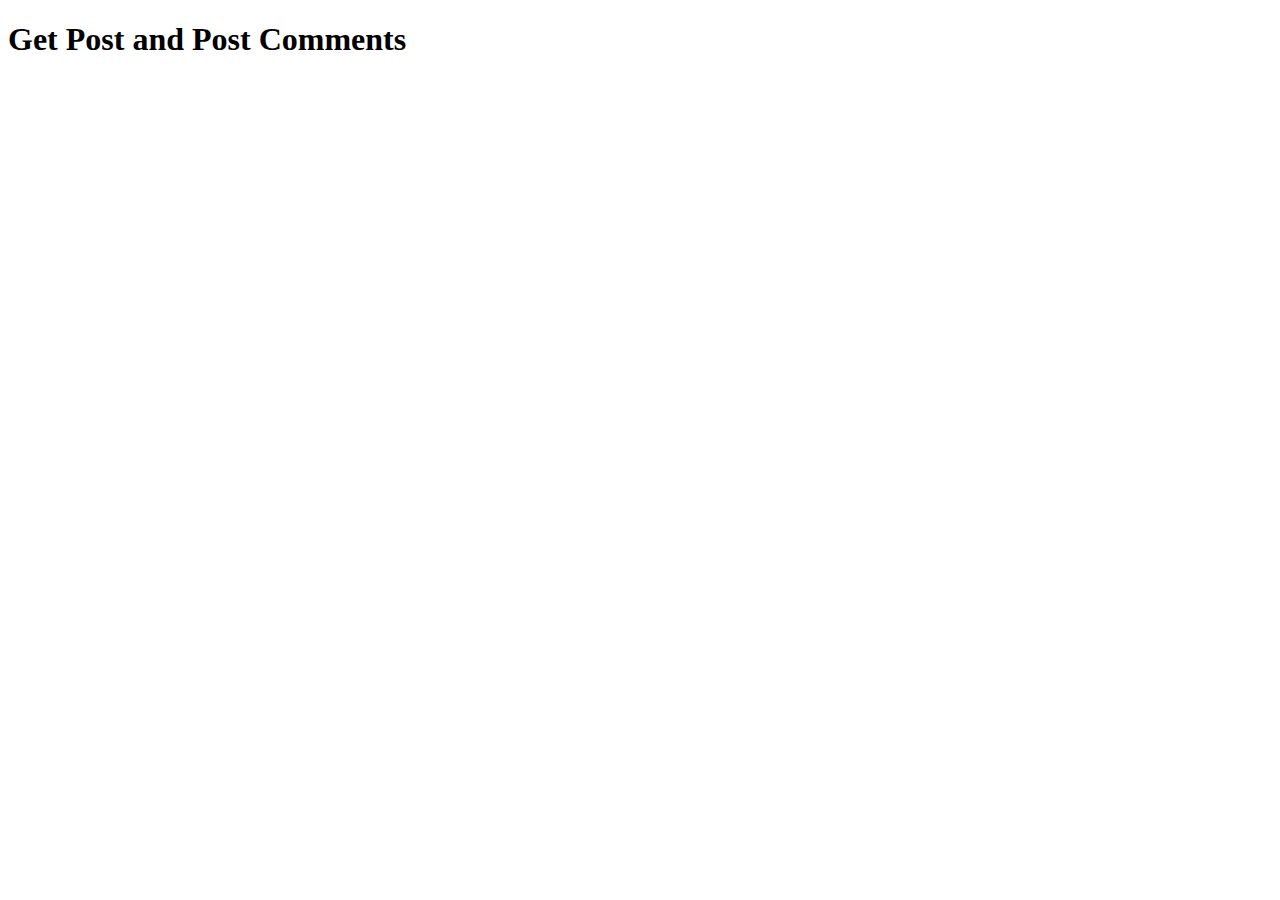
<file: index.html>
<!DOCTYPE html>
<html lang="en">
<head>
    <meta charset="UTF-8">
    <meta name="viewport" content="width=device-width, initial-scale=1.0">
    <link rel="stylesheet" href="styles.css">
    <script src="script.js" defer></script> 
    <title>Get And Read Post</title>
</head>
<body>
    <h1>Get Post and Post Comments</h1>

</body>
</html>
</file>
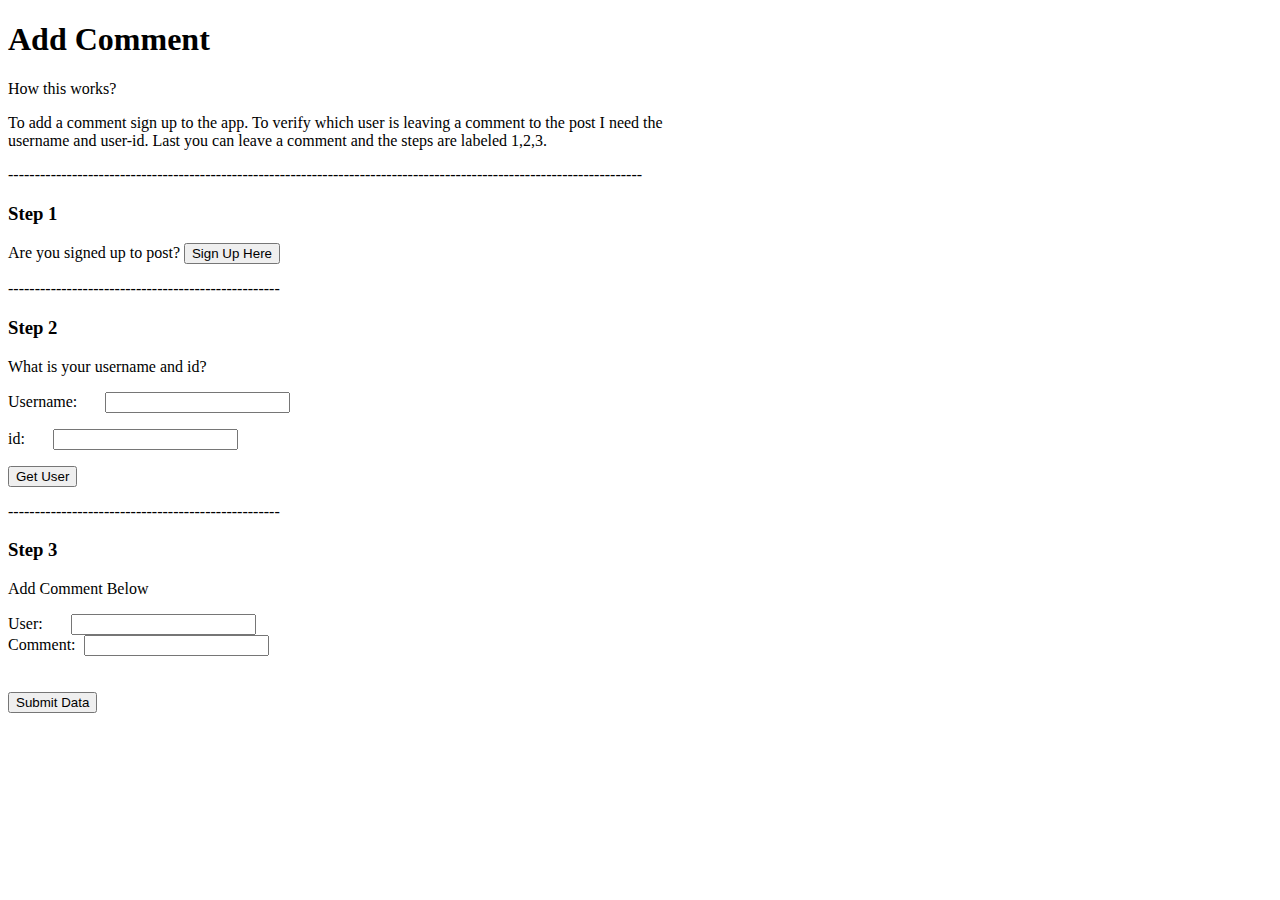
<file: addComment.html>
<!DOCTYPE html>
<html lang="en">
<head>
    <meta charset="UTF-8">
    <meta name="viewport" content="width=device-width, initial-scale=1.0">
    <link rel="stylesheet" href="styles.css">
    <script src="addComment.js" defer></script> 
    <title>Author Admin</title>
</head>
<body>
    <h1>Add Comment</h1>

    <p>How this works?</p>
    <p>To add a comment sign up to the app. To verify which user is leaving a comment to the post I need the <br>username and user-id. Last you can leave a comment and the steps are labeled 1,2,3.</p>

<p>-----------------------------------------------------------------------------------------------------------------------</p>
<h3>Step 1</h3>    
<p>Are you signed up to post? <span><a href="signUp.html"><button>Sign Up Here</button></a></span></p>
    
<p>---------------------------------------------------</p>
<h3>Step 2</h3>    
   
<p id="myLink">What is your username and id?</p>
     <form id="getUserName" method="GET">
   <!--  <form id="myForm">  -->
        <label for="user">Username:&nbsp;&nbsp;&nbsp;&nbsp;&nbsp;&nbsp;</label>
        <input type="text" name="user" id="user" required><p></p>
        <label for="user">id:&nbsp;&nbsp;&nbsp;&nbsp;&nbsp;&nbsp;</label>
        <input type="text" name="id" id="id" required><p></p>
        <button type="submit">Get User</button>
    </form>
    <p></p>
<p>---------------------------------------------------</p>
<h3>Step 3</h3>    

<!--I need to send the form data to authScript.js?  then fetch the backend 1st -->
    <form action="/create" id="createCommentForm" method="POST" >
   <!--  <form id="myForm">  -->
    <p>Add Comment Below</p>
        <label for="user">User:&nbsp;&nbsp;&nbsp;&nbsp;&nbsp;&nbsp;</label>
        <input type="text" name="user" id="user" required><br>
        <label for="comment">Comment:&nbsp;</label>
        <input type="text" name="comment" id="comment" required><br>
        <br><br>
        <button type="submit">Submit Data</button>
    </form>

</body>
</html>
</file>
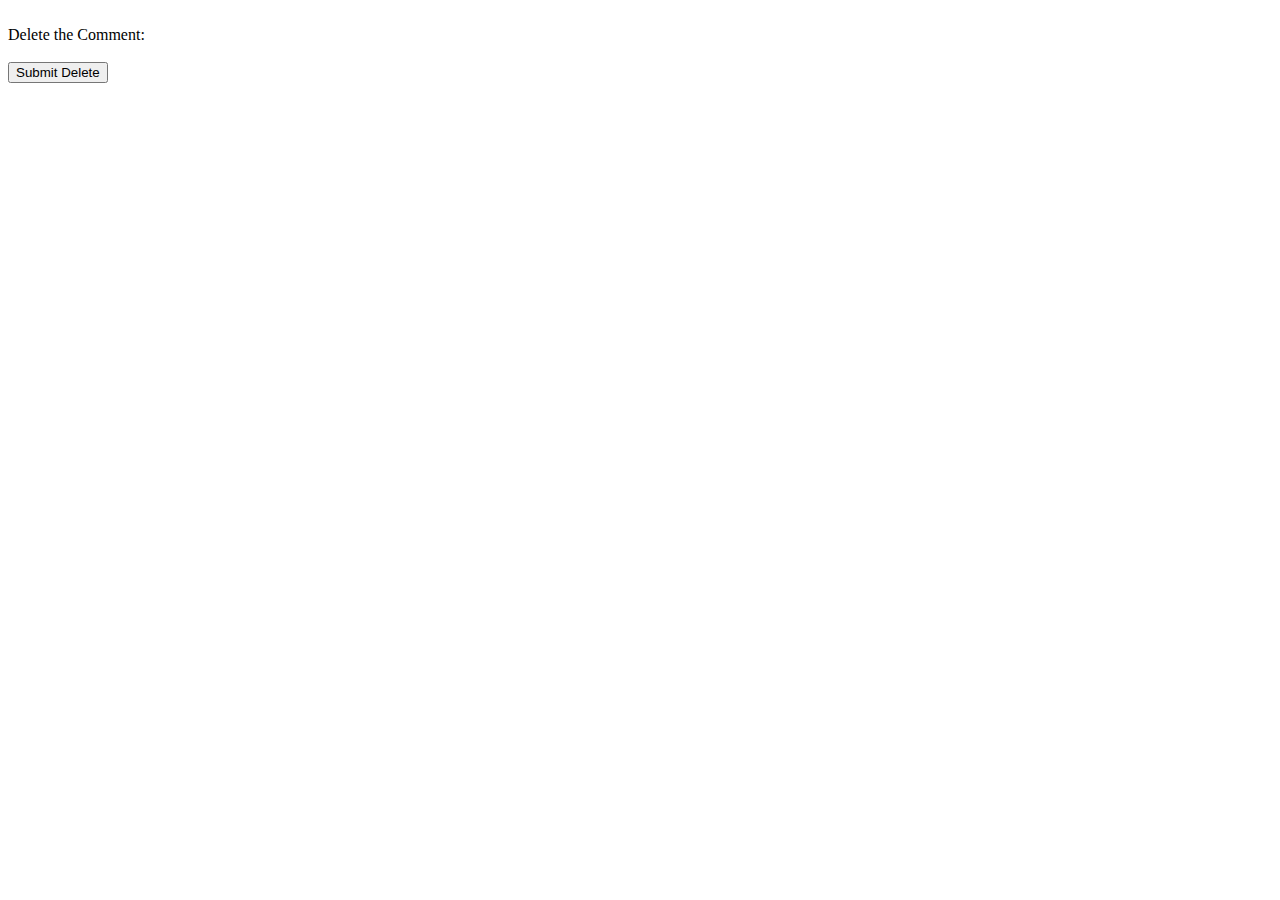
<file: deleteComment.html>
<!DOCTYPE html>
<html lang="en">
<head>
    <meta charset="UTF-8">
    <meta name="viewport" content="width=device-width, initial-scale=1.0">
    <link rel="stylesheet" href="styles.css">
    <script src="deleteComment.js" defer></script> 
    <title>Delete Comment</title>
</head>
<body>

<!--I need to send the form data to authScript.js?  then fetch the backend 1st -->
    <form action="/delete" id="deleteCommentForm" method="POST" >
   <!--  <form id="myForm">  -->
        <input type="hidden" name="_method" value="DELETE"><br>
        <label for="delete">Delete the Comment:&nbsp;&nbsp;&nbsp;&nbsp;&nbsp;&nbsp;</label>
        <br><br>
        <button type="submit">Submit Delete</button>
    </form>

</body>
</html>
</file>
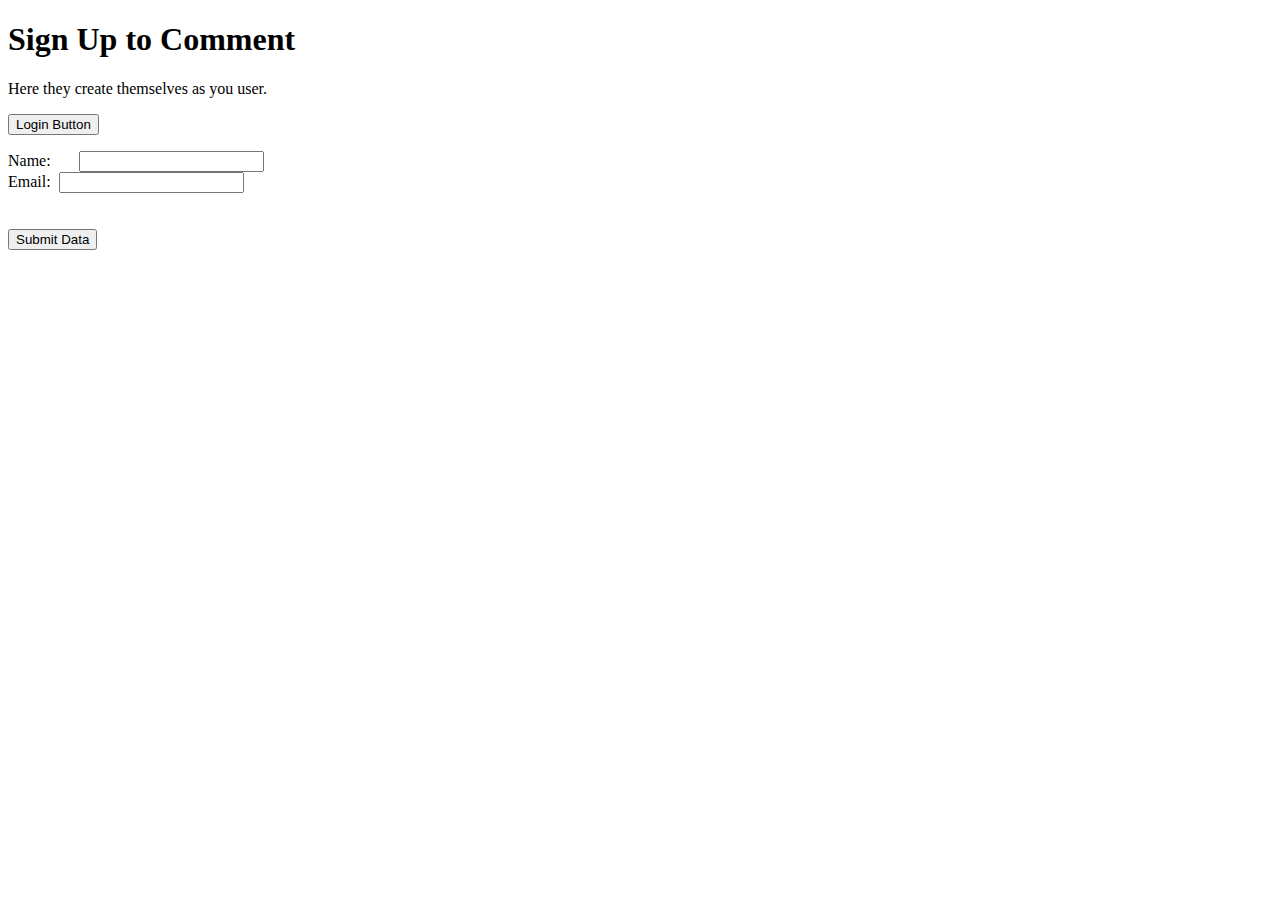
<file: signUp.html>
<!DOCTYPE html>
<html lang="en">
<head>
    <meta charset="UTF-8">
    <meta name="viewport" content="width=device-width, initial-scale=1.0">
    <link rel="stylesheet" href="styles.css">
    <script type="module" src="signup.js" defer></script> 
    <title>Author Admin</title>
</head>
<body>
    <h1>Sign Up to Comment</h1>
    <p>Here they create themselves as you user.</p>

    <button id="myLink" >Login Button</button>
    <p></p>
    
<!--I need to send the form data to authScript.js?  then fetch the backend 1st -->
    <form action="/submit" id="signUpForm" method="POST">
   <!--  <form id="myForm">  -->
        <label for="name">Name:&nbsp;&nbsp;&nbsp;&nbsp;&nbsp;&nbsp;</label>
        <input type="text" name="name" id="name" required><br>
        <label for="email">Email:&nbsp;</label>
        <input type="text" name="email" id="email" required><br>
        <br><br>
        <button type="submit">Submit Data</button>
    </form>

</body>
</html>
</file>
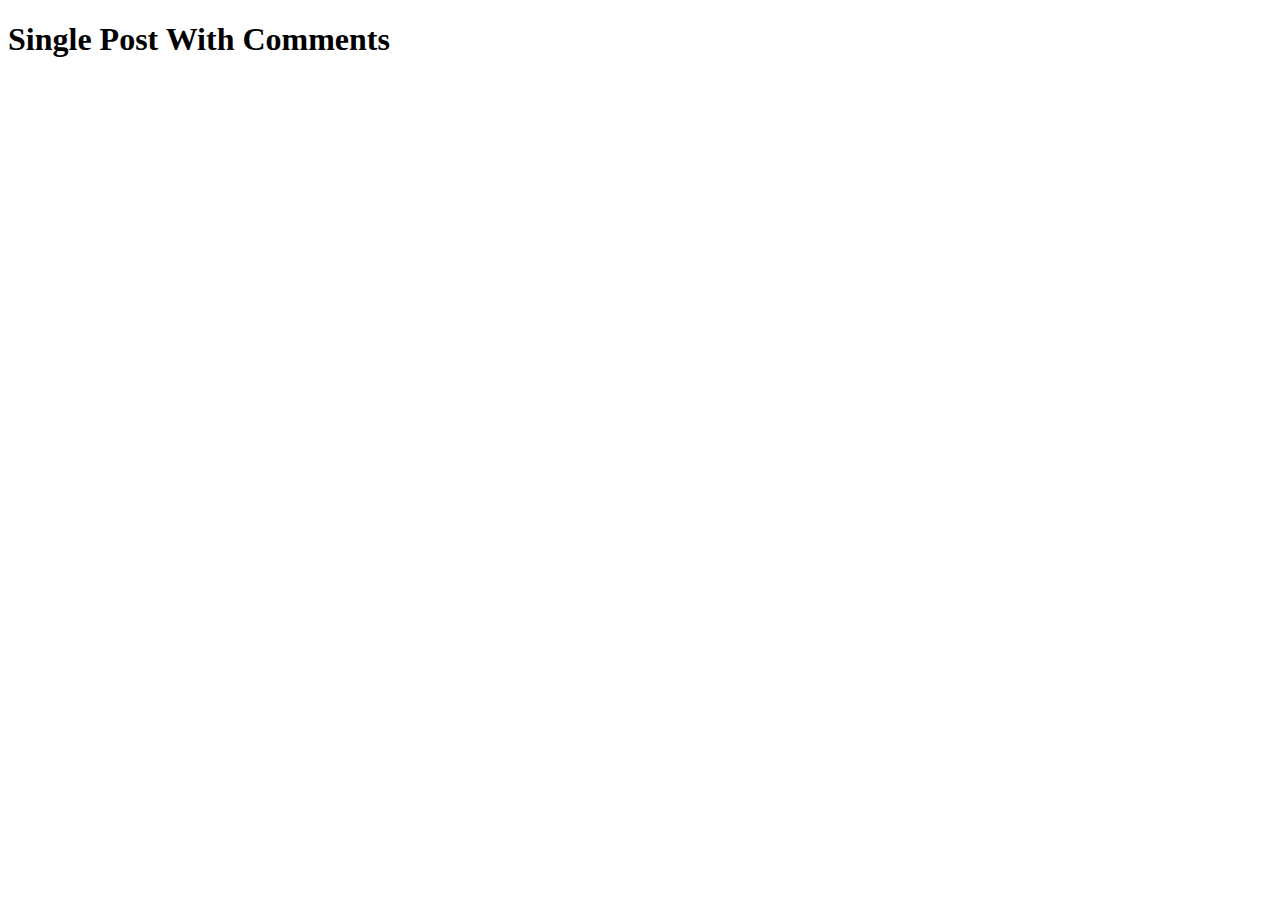
<file: singlePost.html>
<!DOCTYPE html>
<html lang="en">
<head>
    <meta charset="UTF-8">
    <meta name="viewport" content="width=device-width, initial-scale=1.0">
    <link rel="stylesheet" href="styles.css">
    <script src="singlePostscript.js" ></script> 
    <title>Single Post View</title>
</head>
<body>
    <h1>Single Post With Comments</h1>

</body>
</html>
</file>
<file: styles.css>
#myDiv {
    font-size: 24px;
}
</file>
